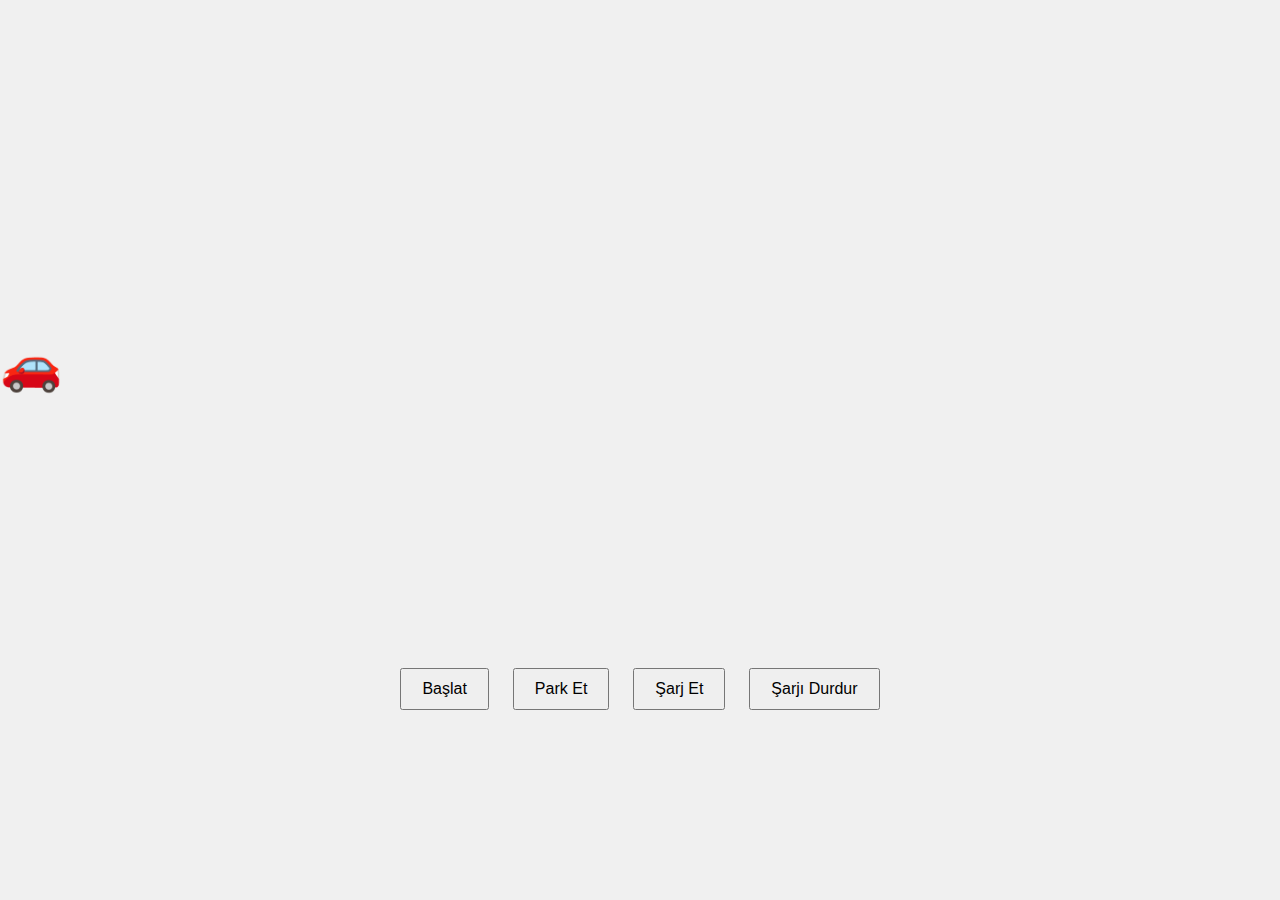
<file: car.html>
<!DOCTYPE html>
<html lang="en">
<head>
    <meta charset="UTF-8">
    <meta name="viewport" content="width=device-width, initial-scale=1.0">
    <title>Araba Galerisi</title>
    <style>
        body {
            display: flex;
            flex-direction: column;
            justify-content: center;
            align-items: center;
            height: 100vh;
            margin: 0;
            background-color: #f0f0f0;
        }

        #car-container {
            position: absolute;
            top: 40%;
            left: 0;
            transform: translateY(-50%);
            display: flex;
            align-items: center;
            transition: left 1s;
        }

        #car {
            font-size: 50px;
            position: relative;
            display: flex;
            flex-direction: column;
            align-items: center;
        }

        #car-info {
            font-size: 18px;
            margin-top: 10px;
        }

        #controls {
            position: absolute;
            bottom: 20%;
        }

        button {
            margin: 10px;
            padding: 10px 20px;
            font-size: 16px;
            cursor: pointer;
        }

        #battery-info {
            position: absolute;
            top: 20%;
            font-size: 18px;
        }

        #status-message {
            position: absolute;
            top: 10%;
            font-size: 18px;
            color: #ff0000;
        }
    </style>
</head>
<body>
    <div id="car-container">
        <div id="car">
            <div id="car-info"></div>
            🚗
        </div>
    </div>
    <div id="controls">
        <button id="startButton">Başlat</button>
        <button id="parkButton">Park Et</button>
        <button id="chargeButton">Şarj Et</button>
        <button id="stopChargingButton">Şarjı Durdur</button>
    </div>
    <div id="battery-info"></div>
    <div id="status-message"></div>
    <script src="car.js" defer></script>
</body>
</html>
</file>
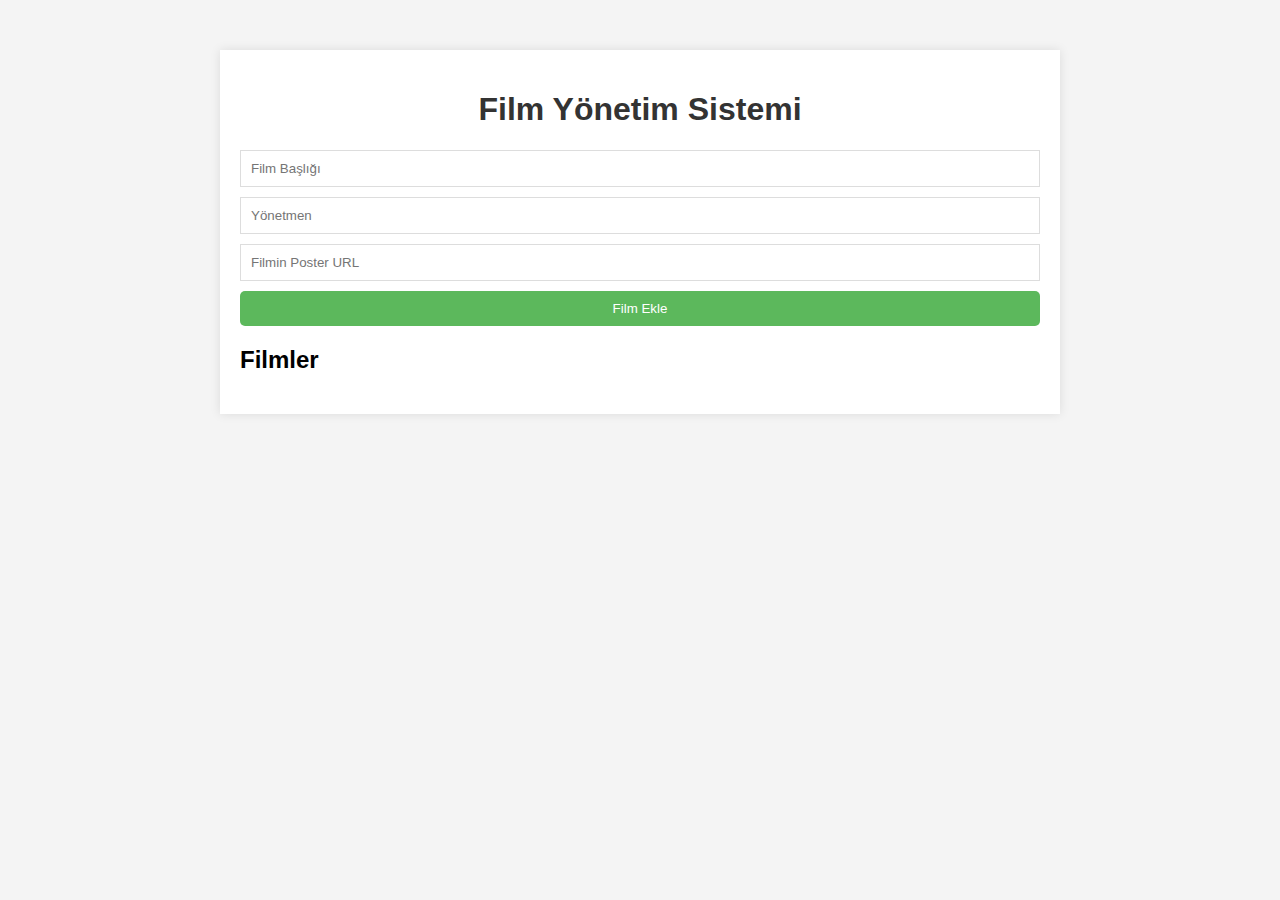
<file: movies.html>
<!DOCTYPE html>
<html lang="en">

<head>
    <meta charset="UTF-8">
    <meta name="viewport" content="width=device-width, initial-scale=1.0">
    <title>Film Yönetim Sistemi</title>
    <link rel="stylesheet" href="style.css">
</head>

<body>

    <div class="container">
        <h1>Film Yönetim Sistemi</h1>

        <form id="film-form">
            <input type="text" id="film-title" placeholder="Film Başlığı" required>
            <input type="text" id="film-director" placeholder="Yönetmen" required>
            <input type="text" id="film-poster" placeholder="Filmin Poster URL" required>
            <button type="submit">Film Ekle</button>

        </form>

        <h2>Filmler</h2>

        <ul id="film-list"></ul>

    </div>


    <script src="movies.js"></script>

</body>

</html>
</file>
<file: style.css>
body {
  font-family: Arial, Helvetica, sans-serif;
  background-color: #f4f4f4;
  margin: 0;
  padding: 0;
}

.container {
  max-width: 800px;
  margin: 50px auto;
  padding: 20px;
  background: #fff;
  box-shadow: 0 0 10px rgba(0, 0, 0, 0.1);
}
h1 {
  text-align: center;
  color: #333;
}

form {
  display: flex;
  flex-direction: column;
  gap: 10px;
}
input[type="text"] {
  padding: 10px;
  border: 1px solid #ddd;
}

button {
  padding: 10px;
  border: none;
  background: #5cb85c;
  color: #fff;
  cursor: pointer;
  border-radius: 5px;
}
button:hover {
  background: #4cae4c;
}

ul {
  list-style: none;
  padding: 0;
}

li {
  display: flex;
  align-items: center;
  justify-content: space-between;
  padding: 10px;
  border-bottom: 1px solid #ddd;
  border-radius: 5px;
  margin-bottom: 10px;
  background: #fafafa;
}
li img {
  max-width: 50px;
  margin-right: 10px;
  border-radius: 5px;
}

li div {
  flex: 1;
}

li button {
  margin-left: 10px;
}
</file>
